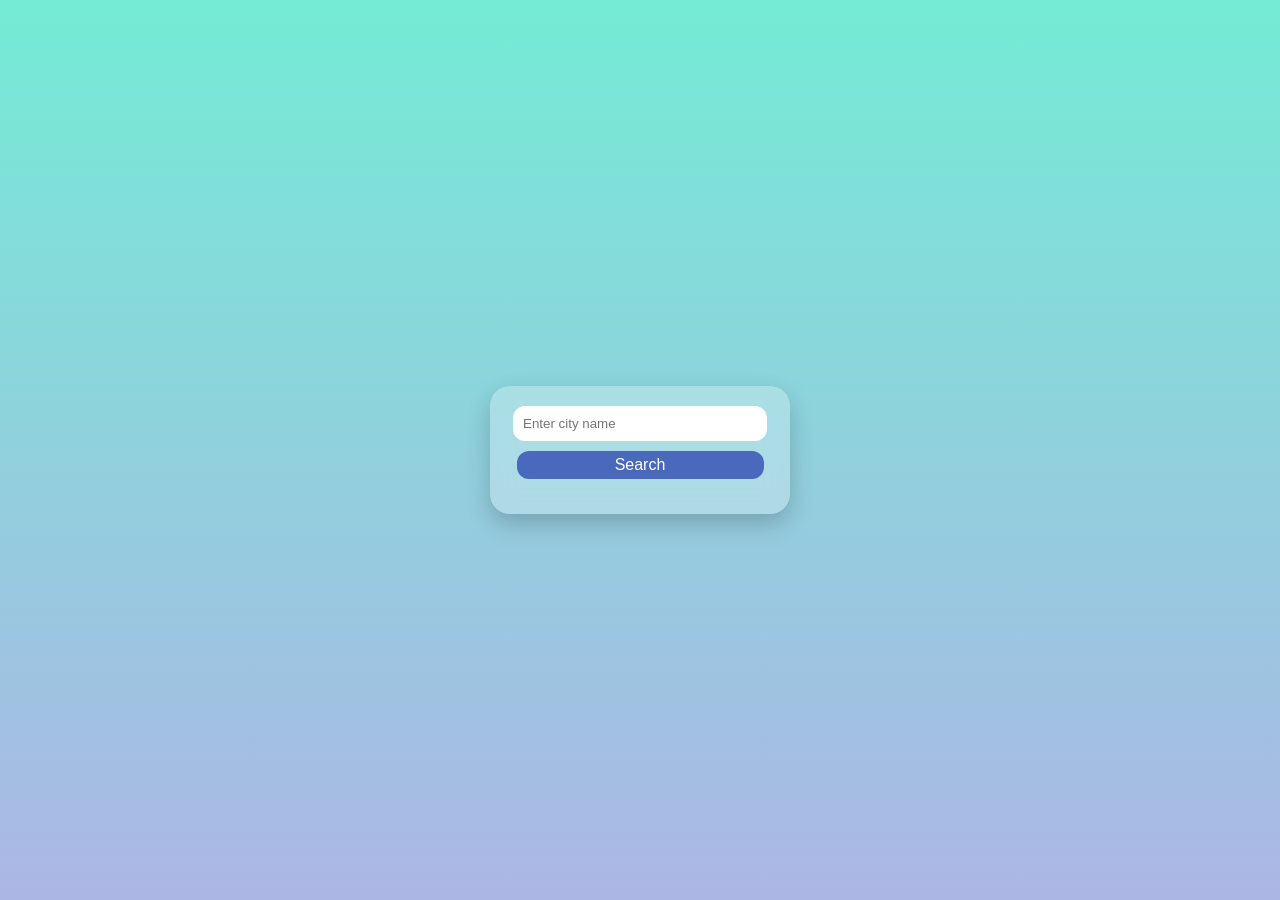
<file: index.html>
<!DOCTYPE html>
<html lang="en">

<head>
    <meta charset="UTF-8">
    <meta name="viewport" content="width=device-width, initial-scale=1.0">
    <title>Weather App</title>
    <link rel="stylesheet" href="style.css">
</head>

<body>
    <div class="bigbox">
        <input id="city" type="text" placeholder="Enter city name">
        <button id="btn">Search</button>
        <div id="result"></div>
    </div>
</body>
<script src="script.js"></script>

</html>
</file>
<file: style.css>
body {
            margin: 0;
            height: 100vh;
            font-family: sans-serif;
            background: linear-gradient(to bottom, #74ebd5, #ACB6E5);
            display: flex;
            justify-content: center;
            align-items: center;
        }

        .bigbox {
            width: 260px;
            background: rgba(255, 255, 255, 0.25);
            backdrop-filter: blur(10px);
            -webkit-backdrop-filter: blur(10px);
            border-radius: 20px;
            padding: 20px;
            text-align: center;
            box-shadow: 0 10px 25px rgba(0, 0, 0, 0.2);
        }

        input {
            width: 90%;
            padding: 10px;
            border-radius: 12px;
            border: none;
            outline: none;
            margin-bottom: 10px;
            color: rgb(7, 37, 71)
        }

        button {
            width: 95%;
            padding: 5px;
            border-radius: 12px;
            border: none;
            background-color: #4a69bd;
            color: white;
            cursor: pointer;
            font-size: 16px;
        }

        button:hover {
            background-color: #1e3799;
        }

        #result {
            margin-top: 15px;
            color: #fff;
        }

        .weather-icon {
            width: 80px;
            margin: 5px auto;
        }


        .temp {
            font-size: 40px;
            font-weight: bold;
        }

        .status {
            text-transform: capitalize;
            opacity: 0.9;
        }
</file>
